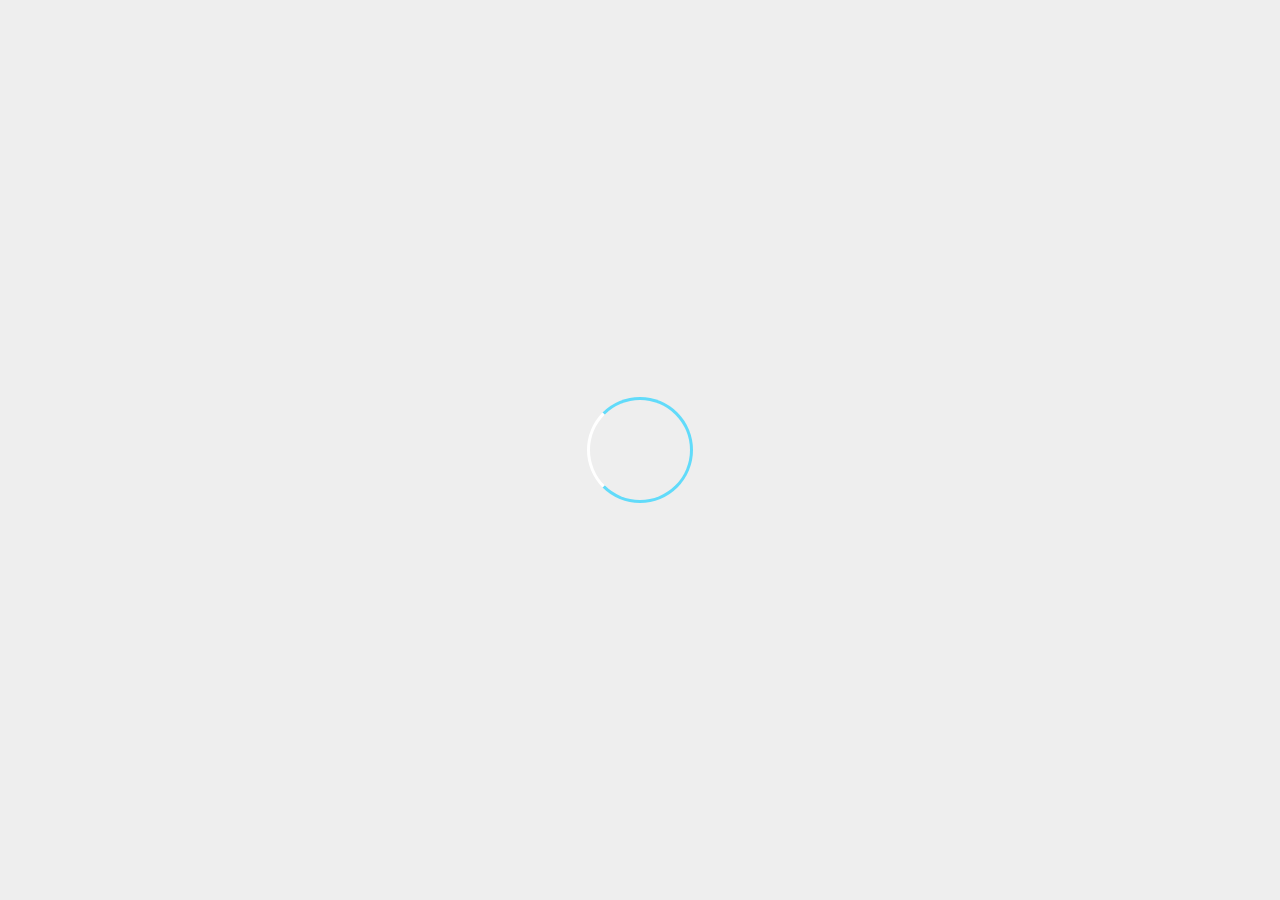
<file: index.html>
<!DOCTYPE html>
<html>
<head>
    <meta charset="UTF-8">
    <meta name="viewport" content="width=device-width, initial-scale=1.0">
    <title>My Profil</title>
    <link rel="stylesheet" type="text/css" href="css/style.css">
    <link rel="stylesheet" type="text/css" href="https://cdnjs.cloudflare.com/ajax/libs/font-awesome/5.13.0/css/all.min.css">
    <script src="https://code.jquery.com/jquery-3.6.4.min.js" integrity="sha256-oP6HI9z1XaZNBrJURtCoUT5SUnxFr8s3BzRl+cbzUq8=" crossorigin="anonymous"></script>
</head>
<body>
    <!--loader-->
    <div class="bg-loader">
        <div class="loader"></div>
    </div>
     <!-- header-->
     <div class="medsos"
         <div class="container">
            <ul>
                <li><a href="#">i</a></li>
                <li><a href="#">f</a></li>
            </ul>
        </div>
    </div>
    <header>
        <div class="container">
            <h1><a href="index.html">My Profil</a></h1>
            <ul>
                <li class="active"><a href="index.html">HOME</a></li>
                <li><a href="hobby.html">HOBBY</a></li>
                <li><a href="aktivitas.html">AKTIVITAS</a></li>
                <li><a href="contact.html">CONTACT</a></li>
                <li><a href="schoolexprience.html">SCHOOL EXPRIENCE</a></li>
                <li><a href="skill.html">SKILL</a></li>
            </ul>
        </div>
    </header>

    <!--img-->
<section class="polsri">
    <h2>Rizki Ramadhan</h2>
    <h2>Saya <i>Mahasiswa</i> di <a>Politeknik Negeri Sriwijaya</a></p></h2>
    <h2><img src="fotoprofil.jpg" alt="foto profile" width="190" height="220"></h2>
</section>



    <script> type="text/javascript">
    $(document).ready(function(){
        $(".bg-loader").hide();
    })
    </script>
</body>
</html>
</file>
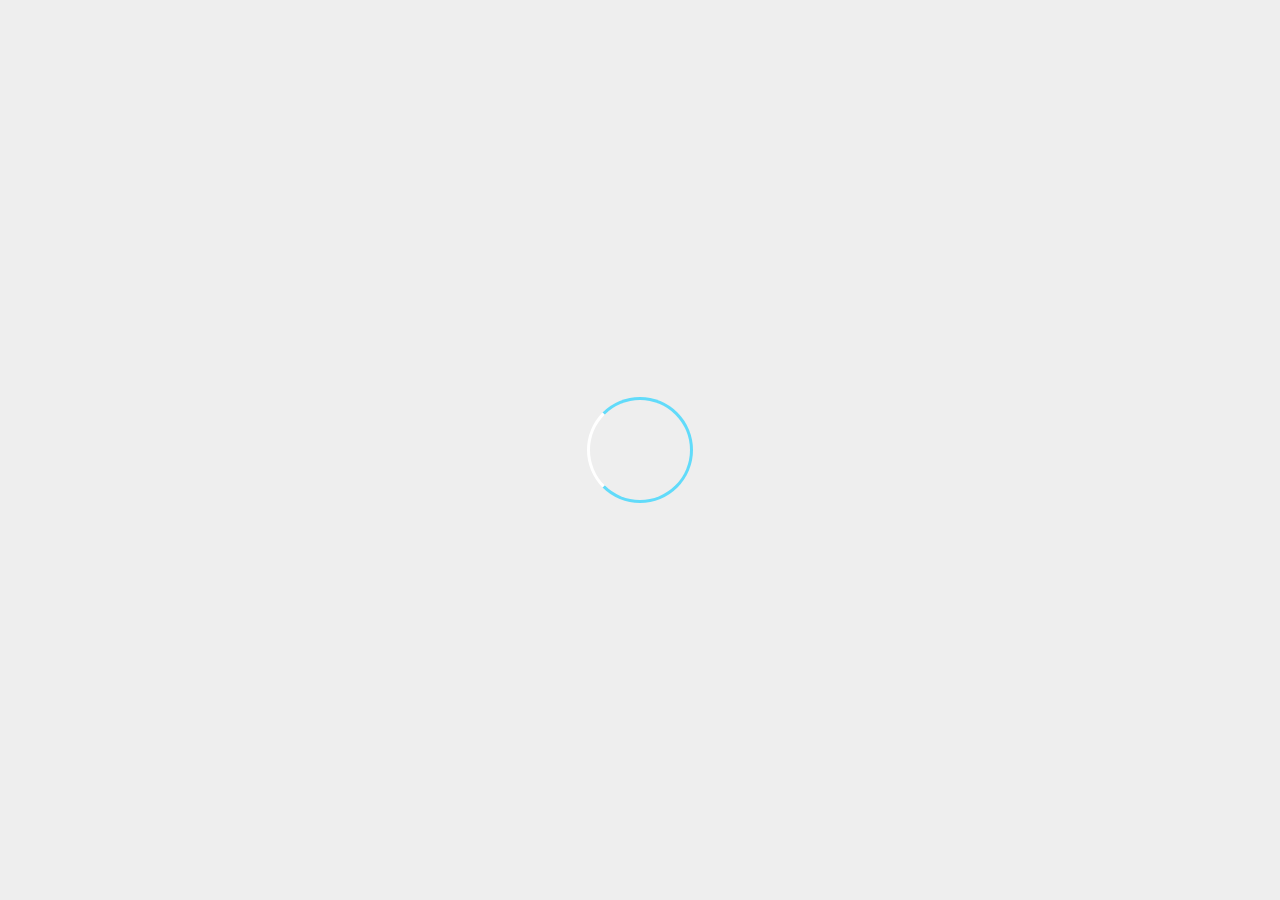
<file: aktivitas.html>
<!DOCTYPE html>
<html>
<head>
    <meta charset="UTF-8">
    <meta name="viewport" content="width=device-width, initial-scale=1.0">
    <title>My Profil</title>
    <link rel="stylesheet" type="text/css" href="css/style.css">
    <link rel="stylesheet" type="text/css" href="https://cdnjs.cloudflare.com/ajax/libs/font-awesome/5.13.0/css/all.min.css">
    <script src="https://code.jquery.com/jquery-3.6.4.min.js" integrity="sha256-oP6HI9z1XaZNBrJURtCoUT5SUnxFr8s3BzRl+cbzUq8=" crossorigin="anonymous"></script>
</head>
<body>
    <!--loader-->
    <div class="bg-loader">
        <div class="loader"></div>
    </div>
     <!-- header-->
     <div class="medsos"
         <div class="container">
            <ul>
                <li><a href="#">i</a></li>
                <li><a href="#">f</a></li>
            </ul>
        </div>
    </div>
    <header>
        <div class="container">
            <h1><a href="index.html">My Profil</a></h1>
            <ul>
                <li><a href="index.html">HOME</a></li>
                <li><a href="hobby.html">HOBBY</a></li>
                <li class="active"><a href="aktivitas.html">AKTIVITAS</a></li>
                <li><a href="contact.html">CONTACT</a></li>
                <li><a href="schoolexprience.html">SCHOOL EXPRIENCE</a></li>
                <li><a href="skill.html">SKILL</a></li>
            </ul>
        </div>
    </header>
     <!--label-->
    <section class="label">
        <div class="container">
            <p>Home / Aktivitas</p>
        </div>
    </section>
    <!--aktivitas-->
    <section class="aktivitas">
    <div class="container">
        <img src="img/polsri.jpg" width="50%">
        <h3>Kuliah</h3>
    <ol>
        <li>Belajar di politeknik Negeri Sriwijaya</li>
        <li>Di kampus Manajemen Informatika sungai sahang</li>
        <li>Semester 4 terdapat 21 SKS</li>
        <li>Pelajaran kuliah dari senin-jumat</li>
    </ol>

    
</body>
</html>
</section>


    <script> type="text/javascript">
    $(document).ready(function(){
        $(".bg-loader").hide();
    })
    </script>
</body>
</html>
</file>
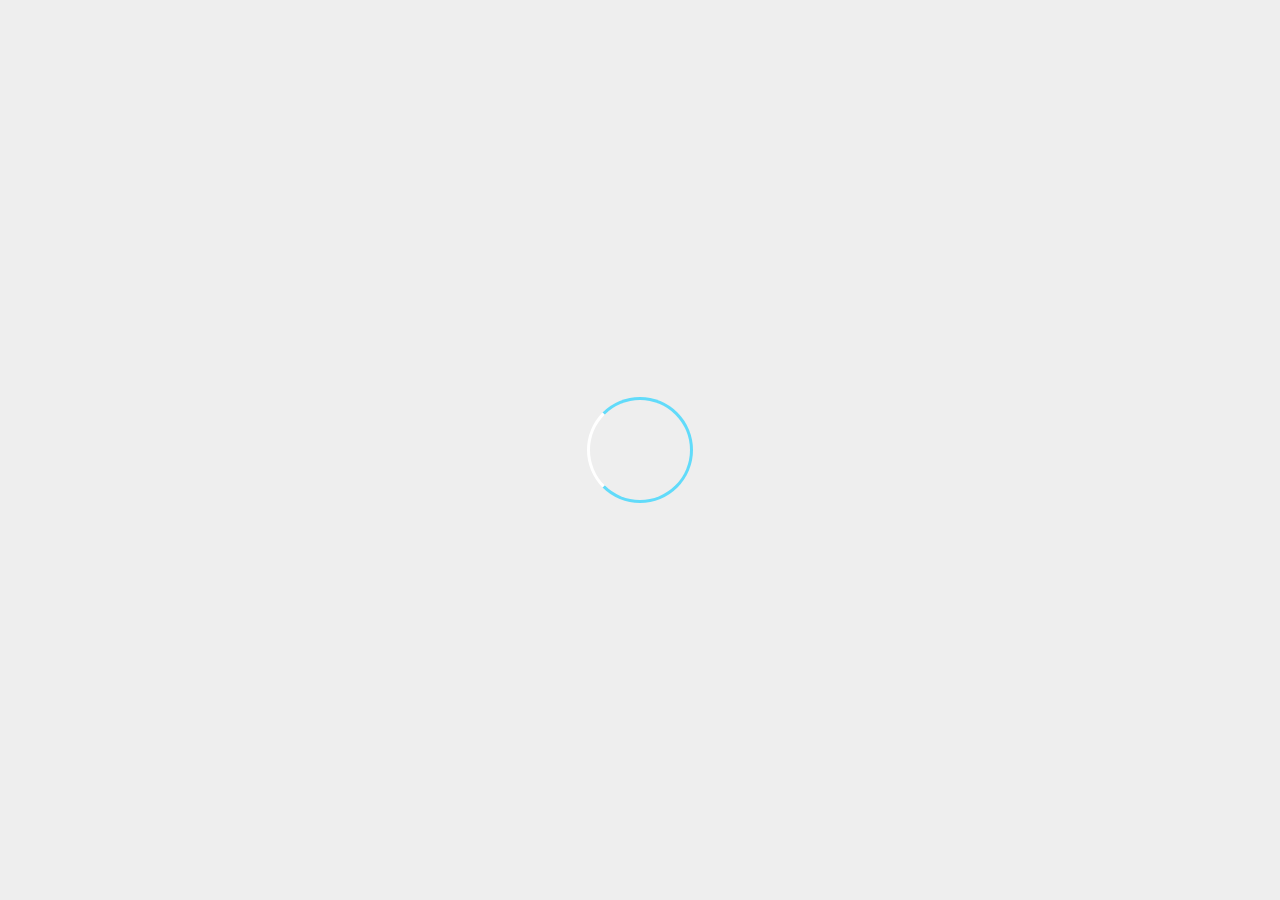
<file: contact.html>
<!DOCTYPE html>
<html>
<head>
    <meta charset="UTF-8">
    <meta name="viewport" content="width=device-width, initial-scale=1.0">
    <title>My Profil</title>
    <link rel="stylesheet" type="text/css" href="css/style.css">
    <link rel="stylesheet" type="text/css" href="https://cdnjs.cloudflare.com/ajax/libs/font-awesome/5.13.0/css/all.min.css">
    <script src="https://code.jquery.com/jquery-3.6.4.min.js" integrity="sha256-oP6HI9z1XaZNBrJURtCoUT5SUnxFr8s3BzRl+cbzUq8=" crossorigin="anonymous"></script>
</head>
<body>
    <!--loader-->
    <div class="bg-loader">
        <div class="loader"></div>
    </div>
     <!-- header-->
     <div class="medsos"
         <div class="container">
            <ul>
                <li><a href="#">i</a></li>
                <li><a href="#">f</a></li>
            </ul>
        </div>
    </div>
    <header>
        <div class="container">
            <h1><a href="index.html">My Profil</a></h1>
            <ul>
                <li><a href="index.html">HOME</a></li>
                <li><a href="hobby.html">HOBBY</a></li>
                <li></li><a href="aktivitas.html">AKTIVITAS</a></li>
                <li class="active"><a href="contact.html">CONTACT</a></li>
                <li><a href="schoolexprience.html">SCHOOL EXPRIENCE</a></li>
                <li><a href="skill.html">SKILL</a></li>
            </ul>
        </div>
    </header>

    <!--label-->
    <section class="label">
        <div class="container">
            <p>Home / Contact</p>
        </div>
    </section>
<!--CONTACT-->
<section class="CONTACT">
    <div class="container">
        <h3>Contact Info</h3>
    <ul>
        <li>Email : rzkramadhan1511@gmail.com</li>
        <li>Nomor Hp : 0851572318**</li>
    </ul>
    </div>
</section>

</body>
</html>
</section>


    <script> type="text/javascript">
    $(document).ready(function(){
        $(".bg-loader").hide();
    })
    </script>
</body>
</html>
</file>
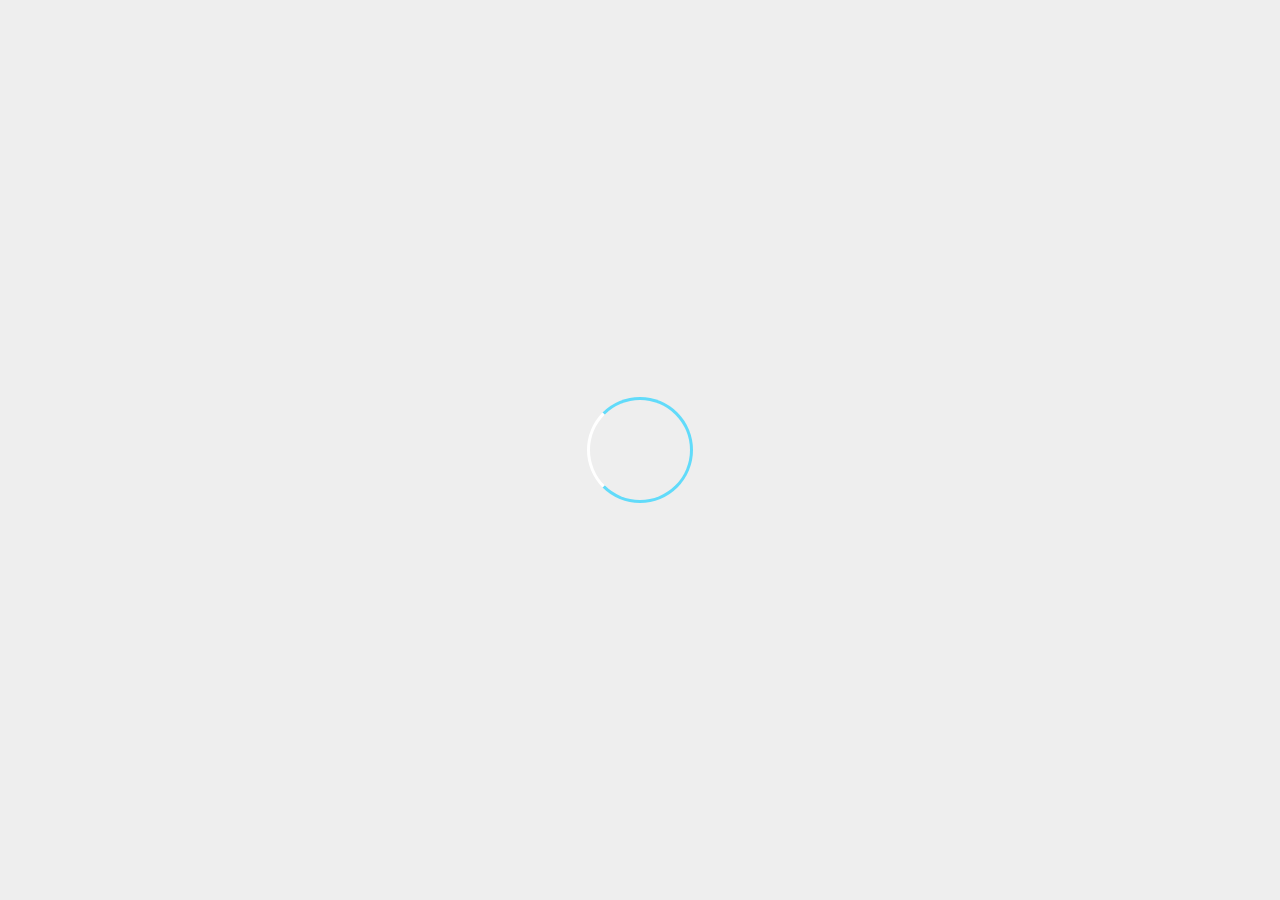
<file: hobby.html>
<!DOCTYPE html>
<html>
<head>
    <meta charset="UTF-8">
    <meta name="viewport" content="width=device-width, initial-scale=1.0">
    <title>My Profil</title>
    <link rel="stylesheet" type="text/css" href="css/style.css">
    <link rel="stylesheet" type="text/css" href="https://cdnjs.cloudflare.com/ajax/libs/font-awesome/5.13.0/css/all.min.css">
    <script src="https://code.jquery.com/jquery-3.6.4.min.js" integrity="sha256-oP6HI9z1XaZNBrJURtCoUT5SUnxFr8s3BzRl+cbzUq8=" crossorigin="anonymous"></script>
</head>
<body>
    <!--loader-->
    <div class="bg-loader">
        <div class="loader"></div>
    </div>
     <!-- header-->
     <div class="medsos"
         <div class="container">
            <ul>
                <li><a href="#">i</a></li>
                <li><a href="#">f</a></li>
            </ul>
        </div>
    </div>
    <header>
        <div class="container">
            <h1><a href="index.html">My Profil</a></h1>
            <ul>
                <li><a href="index.html">HOME</a></li>
                <li class="active"><a href="hobby.html">HOBBY</a></li>
                <li><a href="aktivitas.html">AKTIVITAS</a></li>
                <li><a href="contact.html">CONTACT</a></li>
                <li><a href="schoolexprience.html">SCHOOL EXPRIENCE</a></li>
                <li><a href="skill.html">SKILL</a></li>
            </ul>
        </div>
    </header>

    <!--label-->
    <section class="label">
        <div class="container">
            <p>Home / Hobby</p>
        </div>
    </section>
<!--hobby-->
<section class="hobby">
    <div class="container">
        <h3>Hobi</h3>
    <ul>
        <li>Futsal</li>
        <li>Skateboard</li>
        <li>Bola</li>
    </ul>
    </div>
</section>

</body>
</html>
</section>


    <script> type="text/javascript">
    $(document).ready(function(){
        $(".bg-loader").hide();
    })
    </script>
</body>
</html>
</file>
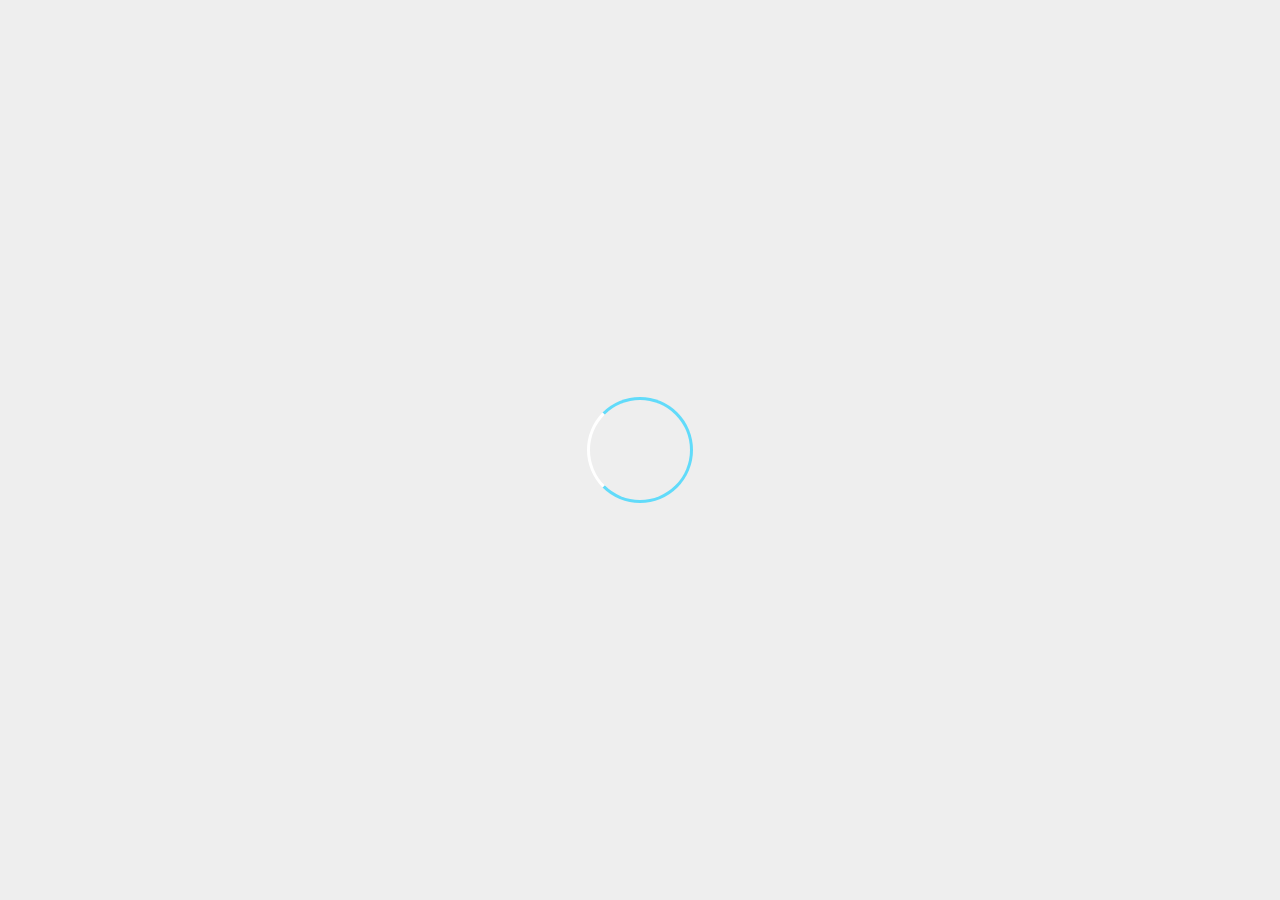
<file: schoolexprience.html>
<!DOCTYPE html>
<html>
<head>
    <meta charset="UTF-8">
    <meta name="viewport" content="width=device-width, initial-scale=1.0">
    <title>My Profil</title>
    <link rel="stylesheet" type="text/css" href="css/style.css">
    <link rel="stylesheet" type="text/css" href="https://cdnjs.cloudflare.com/ajax/libs/font-awesome/5.13.0/css/all.min.css">
    <script src="https://code.jquery.com/jquery-3.6.4.min.js" integrity="sha256-oP6HI9z1XaZNBrJURtCoUT5SUnxFr8s3BzRl+cbzUq8=" crossorigin="anonymous"></script>
</head>
<body>
    <!--loader-->
    <div class="bg-loader">
        <div class="loader"></div>
    </div>
     <!-- header-->
     <div class="medsos"
         <div class="container">
            <ul>
                <li><a href="#">i</a></li>
                <li><a href="#">f</a></li>
            </ul>
        </div>
    </div>
    <header>
        <div class="container">
            <h1><a href="index.html">My Profil</a></h1>
            <ul>
                <li><a href="index.html">HOME</a></li>
                <li><a href="hobby.html">HOBBY</a></li>
                <li><a href="aktivitas.html">AKTIVITAS</a></li>
                <li><a href="contact.html">CONTACT</a></li>
                <li class="active"><a href="schoolexprience.html">SCHOOL EXPRIENCE</a></li>
                <li><a href="skill.html">SKILL</a></li>
            </ul>
        </div>
    </header>
    <!--label-->
    <section class="label">
        <div class="container">
        <p>Home / Schoolexprience</p>
        </div>
    </section>
<!--schoolexprience-->
<section class="CONTACT">
    <div class="container">
    <h3>School Exprience</h3>
    <table border="1" cellspacing="10" cellpadding="5">
    <tr>
    <td>Year</td>
    <td>School</td>
    </tr> 
    <tr>
    <td>2015-2018</td>
    <td>SMP NEGERI 1 SUNGAI LILIN</td>
    </tr>
    <tr>
    <td>2018-2021</td>
    <td>SMA NEGERI 1 SUNGAI LILIN</td>
    </tr>
    <tr>
    <td>NOW</td>
    <td>POLITEKNIK NEGERI SRIWIJAYA</td>
    </tr>
    </table>



    <script> type="text/javascript">
    $(document).ready(function(){
        $(".bg-loader").hide();
    })
    </script>
</body>
</html>
</file>
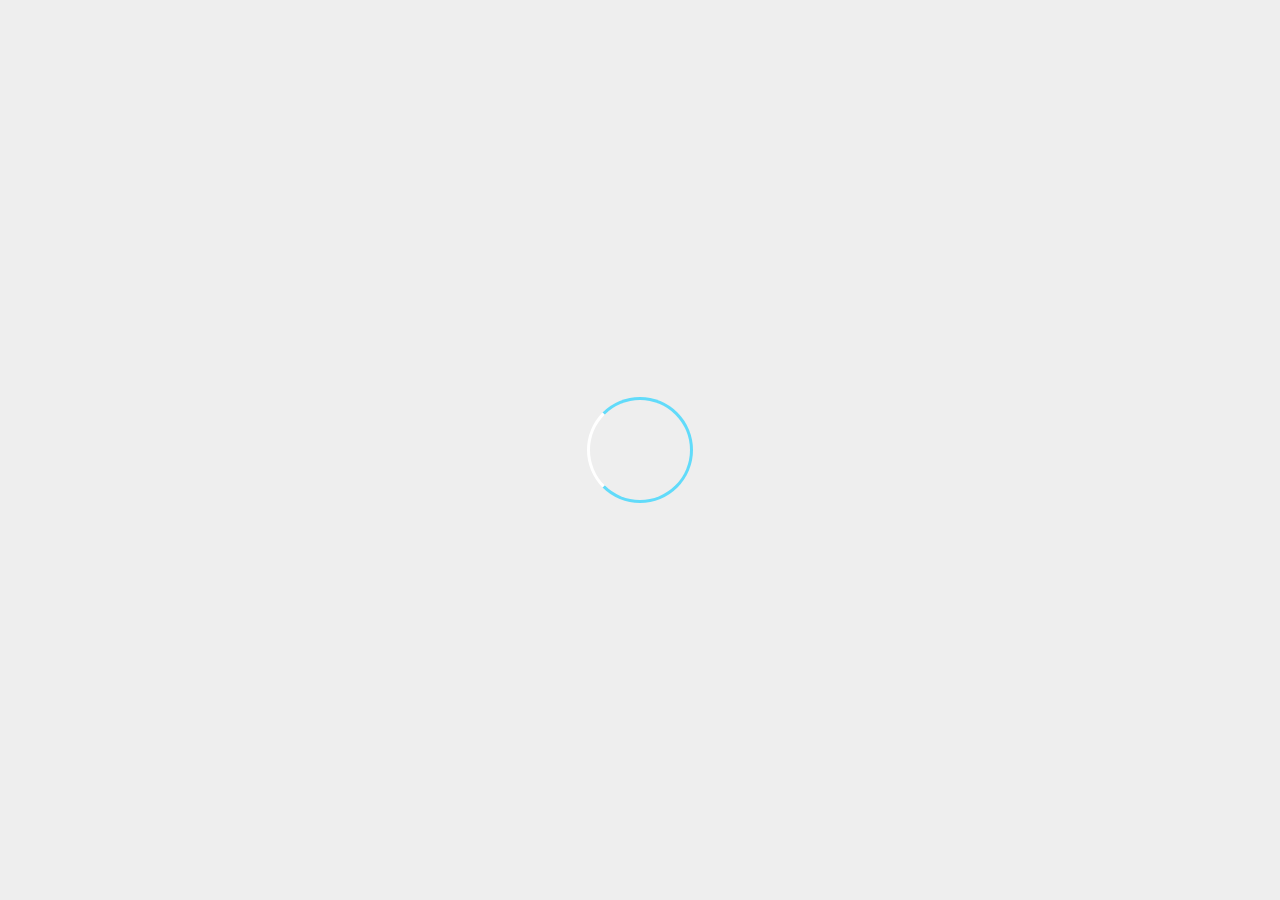
<file: skill.html>
<!DOCTYPE html>
<html>
<head>
    <meta charset="UTF-8">
    <meta name="viewport" content="width=device-width, initial-scale=1.0">
    <title>My Profil</title>
    <link rel="stylesheet" type="text/css" href="css/style.css">
    <link rel="stylesheet" type="text/css" href="https://cdnjs.cloudflare.com/ajax/libs/font-awesome/5.13.0/css/all.min.css">
    <script src="https://code.jquery.com/jquery-3.6.4.min.js" integrity="sha256-oP6HI9z1XaZNBrJURtCoUT5SUnxFr8s3BzRl+cbzUq8=" crossorigin="anonymous"></script>
</head>
<body>
    <!--loader-->
    <div class="bg-loader">
        <div class="loader"></div>
    </div>
     <!-- header-->
     <div class="medsos"
         <div class="container">
            <ul>
                <li><a href="#">i</a></li>
                <li><a href="#">f</a></li>
            </ul>
        </div>
    </div>
    <header>
        <div class="container">
            <h1><a href="index.html">My Profil</a></h1>
            <ul>
                <li><a href="index.html">HOME</a></li>
                <li><a href="hobby.html">HOBBY</a></li>
                <li><a href="aktivitas.html">AKTIVITAS</a></li>
                <li><a href="contact.html">CONTACT</a></li>
                <li><a href="schoolexprience.html">SCHOOL EXPRIENCE</a></li>
                <li class="active"><a href="skill.html">SKILL</a></li>
            </ul>
        </div>
    </header>

    <!--label-->
    <section class="label">
        <div class="container">
            <p>Home / Skill</p>
        </div>
    </section>
<!--skill-->
<section class="hobby">
    <div class="container">
        <h3>My Skill</h3>
    <ul>
        <li>Manajemen Waktu ⭐⭐⭐⭐</li>
        <li>Public Speaking ⭐⭐⭐</li>
        <li>Desain ⭐⭐⭐</li>
    </ul>
    </div>
</section>

</body>
</html>
</section>


    <script> type="text/javascript">
    $(document).ready(function(){
        $(".bg-loader").hide();
    })
    </script>
</body>
</html>
</file>
<file: css/style.css>
*{
    padding:0;
    margin:0;
    font-family: sans-serif;
}
a {
    color: inherit;
    text-decoration: none;
}
.medsos {
    padding:5px 0;
    background-color:hsl(192, 94%, 68%);
}
.medsos ul li {
    display: inline-block;
    color:hwb(0 100% 0%);
    margin-right: 10px;
}
.container {
    width: 80%;
    margin:0 auto;
}
.container::after {
    content:'';
    display: block;
    clear: both;
}
header h1 {
    float: left;
    padding:15px 0;
    color: hsl(192, 94%, 68%);
}
header ul {
    float: right;
}
header ul li {
    display: inline-block;
}
header ul li a {
    padding: 25px 20px;
    display: inline-block;
}
header ul li a:hover {
    background-color: hsl(192, 94%, 68%);
    color:#fff;
}
.active {
    background-color: hsl(192, 94%, 68%);
    color:#fff;
}
.polsri {
    height: 60vh;
    background-image: url('../img/polsri.jpg');
    background-size: cover;
    position: relative;
    display: flex;
    justify-content: center;
    align-items: center;
}
.polsri:after {
    content:'';
    display: block;
    position: absolute;
    top: 0;
    left: 0;
    right: 0;
    bottom: 0;
    background-color: rgba(99, 220, 250, .6)
}
.polsri h2{
    color:#fff;
    z-index: 1;
    padding: 20px 25px;
    border: 3px solid hsl(192, 86%, 86%);
}
section {
    padding:50px 0;
}
.bg-loader {
    background-color: #eee;
    position: fixed;
    top: 0;
    left: 0;
    right: 0;
    bottom: 0;
    z-index: 9999;
    display: flex;
    justify-content: center;
    align-items: center;
}
.bg-loader .loader {
    width: 100px;
    height: 100px;
    border:3px solid #fff;
    border-radius: 50%;
    border-top-color: hsl(192, 94%, 68%);
    border-right-color: hsl(192, 94%, 68%);
    border-bottom-color: hsl(192, 94%, 68%);
    animation: puterin .10s linear infinite;
}
.label {
    background-color:hsl(192, 94%, 68%) ;
    color: #fff;
}
@keyframes puterin {
    100% {
        transform: rotate(360deg);
    }
}
.polsri h3 {
    color:#eee;
    z-index: 1;
    padding: 20px 25px;
    border: 3px solid hsl(192, 86%, 86%);
}
</file>
